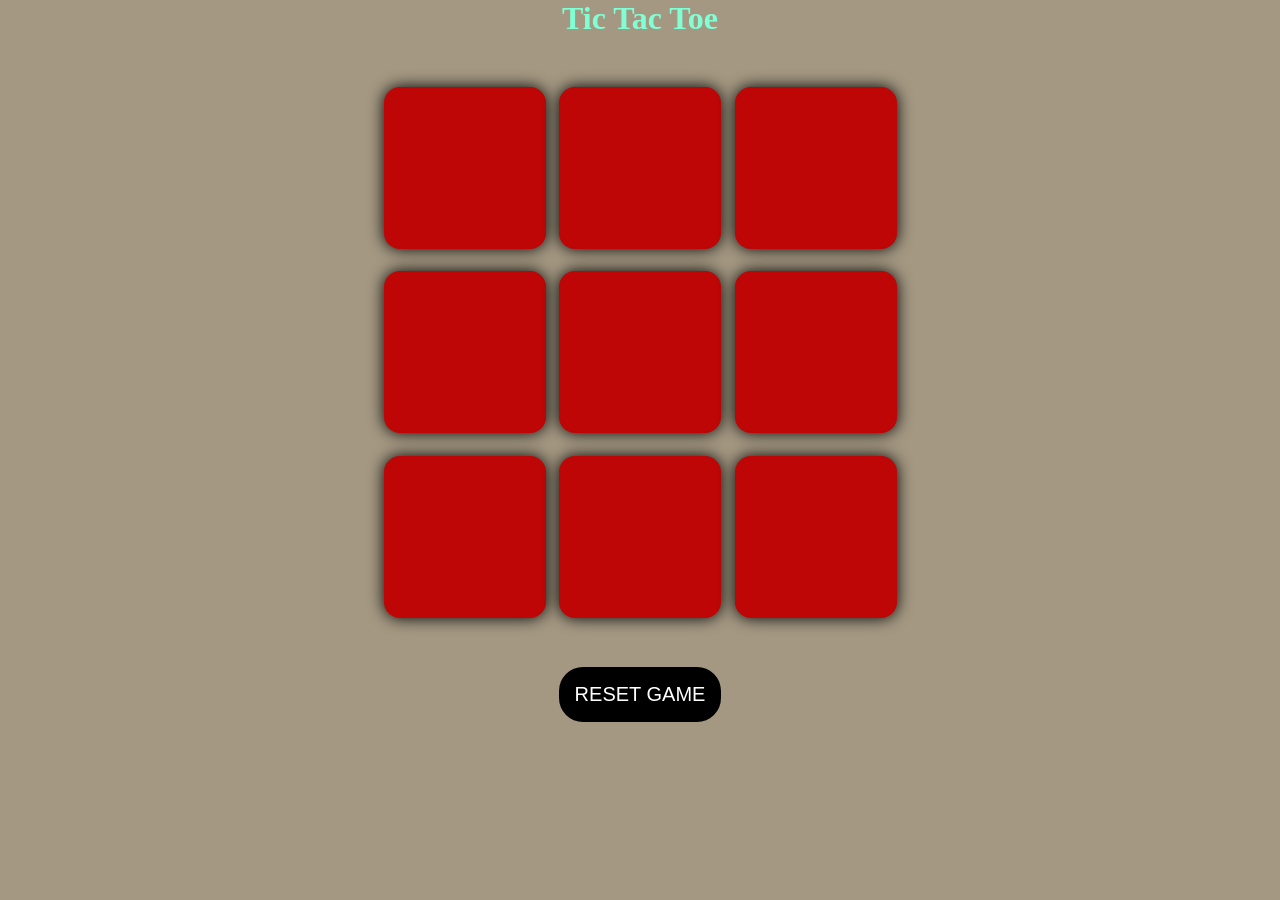
<file: index.html>
<!DOCTYPE html>
<html lang="en">
<head>
    <meta charset="UTF-8">
    <meta name="viewport" content="width=device-width, initial-scale=1.0">
    <title>tic-tac- toc game</title>
     <link rel="stylesheet" href="style.css">
</head>
<body>
  <div class="msg-container hide">
    <p id="msg">Winner</p>
    <button id="new-btn">New Game</button>
  </div>
    <main> 
        <h1> Tic Tac Toe</h1>
        <div class="container">
        <div class="game">
          <button class="box"></button>
          <button class="box"></button>
          <button class="box"></button>       
<button class="box"></button>
<button class="box"></button>
<button class="box"></button>
          <button class="box"></button>
          <button class="box"></button>
          <button class="box"></button>
          </div>
        </div>
        <button id="reset-btn">RESET GAME</button>
      </main>   
      <script src="script.js"></script>
   </body>
</html>
</file>
<file: style.css>
*{
    margin: 0;
    padding: 0;
}
 body{
     background-color:rgb(164, 152, 130) ;
     text-align: center;
     color: #fff;
 }
 .container{
    height: 70vh;
    display: flex;
    flex-wrap: wrap;
    justify-content: center;
    align-items: center;
 }
 .game{
    height: 60vmin;
    width: 60vmin;
    /* color: aqua; */
    display: flex;
    flex-wrap: wrap;
    justify-content: center;
    align-items: center;
    gap: 1.5vmin;

   
   
 }
 .box{
    height: 18vmin;
    width: 18vmin;
    color: rgb(43, 13, 216);
    border-radius: 1rem;
    border: none;
    box-shadow: 0 0 1rem rgba(0,0,0.1);
    font-size: 8vmin;
    background-color: rgb(190, 6, 6);
 }
 #reset-btn{
    padding: 1rem;
    font-size: 1.25rem;
    background-color: black;
    color: #fff; 
    border: 1rem; 
    border-radius: 1.5rem;
    cursor: pointer;
 }
 #new-btn{
   padding: 1rem;
   font-size: 1.25rem;
   background-color: brown;
   color: #fff;
   border-radius: 1rem;
   border: none;
   cursor: pointer;
 }
 #msg{
   color: rgb(239, 239, 10);
   font-size:8vmin ;
 }
 .msg-container{
   height:100vmin;
   display: flex;
   justify-content: center;
   align-items: center;
   flex-direction: column;
   gap: 2rem;
   
 }
 .hide{
   display:none;
 }
 .x-style{
  color: rgba(18, 226, 111, 0.87);
 }
 .O-style{
  color: rgb(40, 38, 38);
 }
 h1{
  color: aquamarine;
  text-decoration: overline;
  
 }
</file>
<file: premkumar.css>
*{
    margin: 0;
    padding: 0;
}
 body{
     background-color:rgb(164, 152, 130) ;
     text-align: center;
     color: #fff;
 }
 .container{
    height: 70vh;
    display: flex;
    flex-wrap: wrap;
    justify-content: center;
    align-items: center;
 }
 .game{
    height: 60vmin;
    width: 60vmin;
    /* color: aqua; */
    display: flex;
    flex-wrap: wrap;
    justify-content: center;
    align-items: center;
    gap: 1.5vmin;

   
   
 }
 .box{
    height: 18vmin;
    width: 18vmin;
    color: rgb(43, 13, 216);
    border-radius: 1rem;
    border: none;
    box-shadow: 0 0 1rem rgba(0,0,0.1);
    font-size: 8vmin;
    background-color: rgb(190, 6, 6);
 }
 #reset-btn{
    padding: 1rem;
    font-size: 1.25rem;
    background-color: black;
    color: #fff; 
    border: 1rem; 
    border-radius: 1.5rem;
 }
 #new-btn{
   padding: 1rem;
   font-size: 1.25rem;
   background-color: brown;
   color: #fff;
   border-radius: 1rem;
   border: none;
 }
 #msg{
   color: rgb(239, 239, 10);
   font-size:8vmin ;
 }
 .msg-container{
   height:100vmin;
   display: flex;
   justify-content: center;
   align-items: center;
   flex-direction: column;
   gap: 2rem;
   
 }
 .hide{
   display:none;
 }
 .x-style{
  color: rgba(18, 226, 111, 0.87);
 }
 .O-style{
  color: rgb(40, 38, 38);
 }
 h1{
  color: aquamarine;
  text-decoration: overline;
  
 }
</file>
